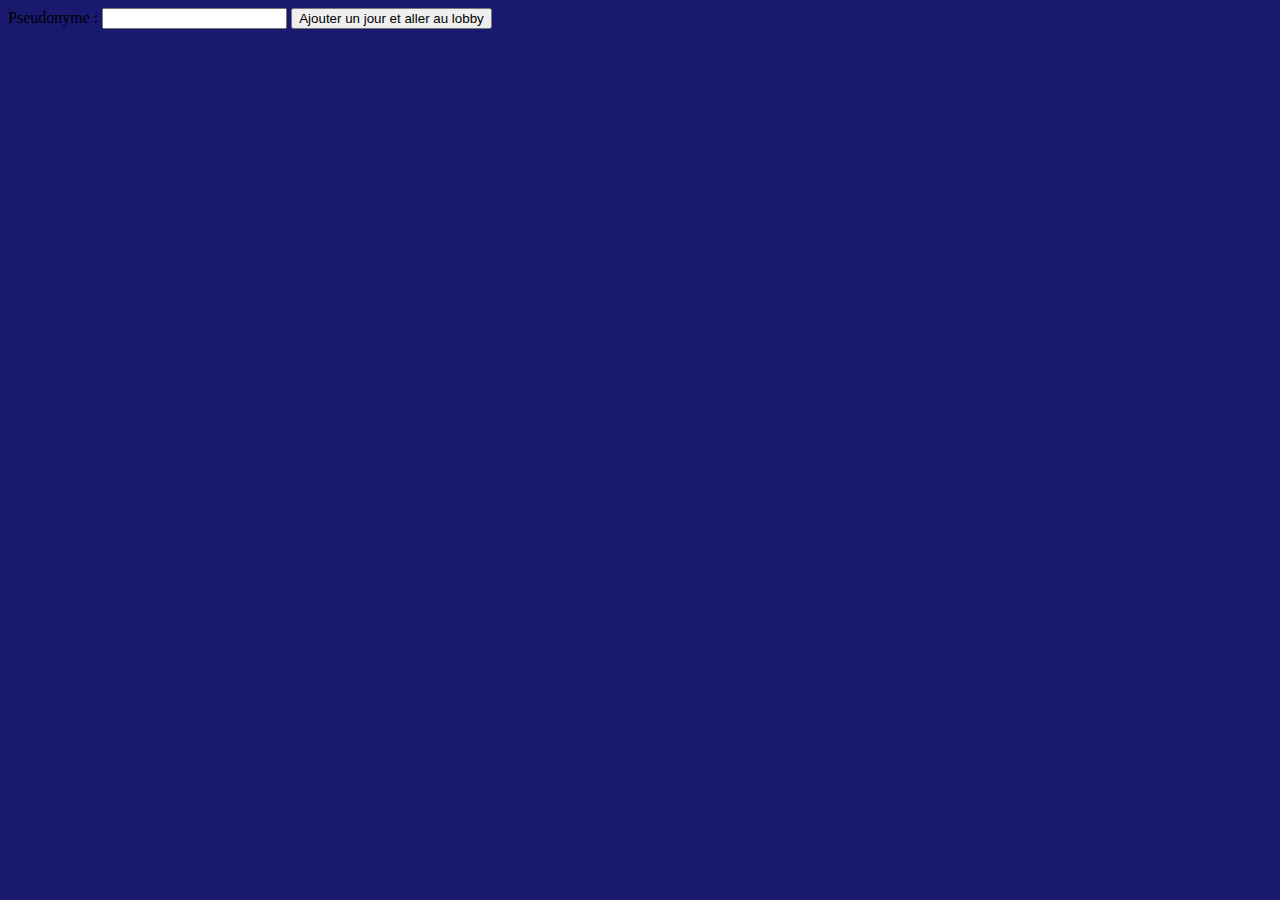
<file: html/index.html>
<!DOCTYPE html>
<html lang="fr">
<head>
    <meta charset="UTF-8">
    <title>Petit Bac</title>
    <link href="../Image/Logo/LEGO_logo.svg.png" rel="icon"> <!a modifier le logo c'est pour le teste>
    <meta name="keywords" content="petit bac, petit, bac, jeu en ligne, le petit bac, multijoueur"/>
    <meta name="theme-color" content="black">
    <meta name="title" content="Le Petit Bac en ligne"/>
    <meta name="description" content="Le petit bac version numérique ! Jouer avec vos amis ou avec des personnes tout autour du globe, affrontez vous pour gagner un maximum de point et être le meilleur joueur !"/>
    <link href="../CSS/style.css" rel="stylesheet">
    <meta name="author" content="Lucas M"/>
    <meta rel="apple-touch-icon" href="...">
    <link href="../python/index.py">
    <! rajouter meta property une fois avoir compris son utilité>
</head>
<body>
<div ID="root">
    <form method="post" action="/ajouter_jour">
        <!-- Champ de saisie pour le pseudonyme -->
        <label for="pseudonyme">Pseudonyme :</label>
        <input type="text" name="pseudonyme" required>

        <!-- Bouton pour déclencher l'ajout d'un jour -->
        <button type="submit">Ajouter un jour et aller au lobby</button>
    </form>
</div>

</body>
</html>
</file>
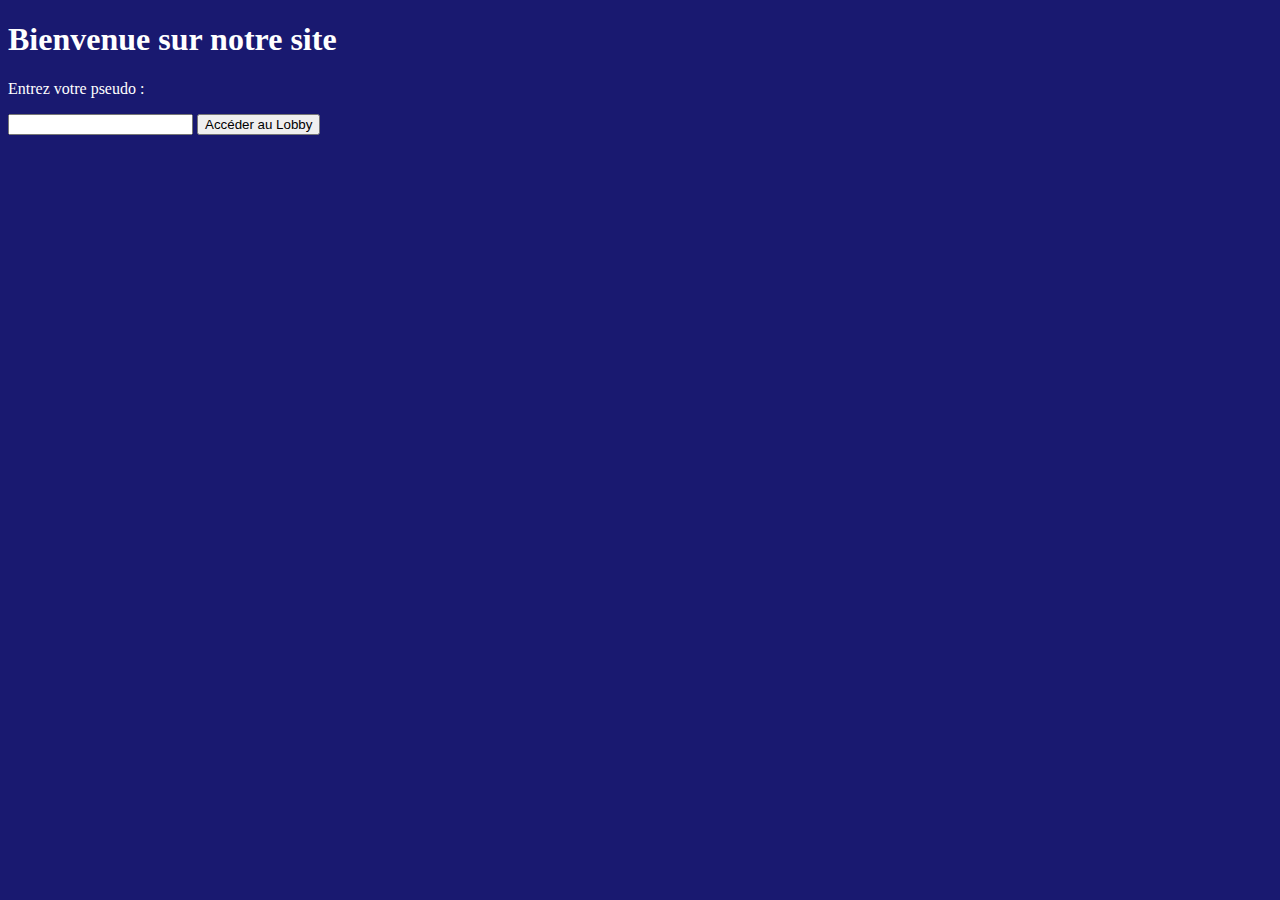
<file: p-tit-bac/html/index.html>
<!DOCTYPE html>
<html lang="fr">
<head>
    <meta charset="UTF-8">
    <title>Petit Bac</title>
    <link href="../Image/Logo/LEGO_logo.svg.png" rel="icon"> <!a modifier le logo c'est pour le teste>
    <meta name="keywords" content="petit bac, petit, bac, jeu en ligne, le petit bac, multijoueur"/>
    <meta name="theme-color" content="black">
    <meta name="title" content="Le Petit Bac en ligne"/>
    <meta name="description" content="Le petit bac version numérique ! Jouer avec vos amis ou avec des personnes tout autour du globe, affrontez vous pour gagner un maximum de point et être le meilleur joueur !"/>
    <link href="../CSS/style.css" rel="stylesheet">
    <meta name="author" content="Lucas M"/>
    <meta rel="apple-touch-icon" href="...">
    <link href="../python/index.py">
    <script type="texte/pyton" src="../python/index.py"></script>
    <! rajouter meta property une fois avoir compris son utilité>
</head>
<body>
<div ID="root">
    <h1>Bienvenue sur notre site</h1>
    <p>Entrez votre pseudo :</p>
    <input type="text" id="pseudoInput">
    <button onclick="redirectToLobby()">Accéder au Lobby</button>

    <script>
        function redirectToLobby() {
            // Récupérer le pseudo
            var pseudo = document.getElementById("pseudoInput").value;

            // Rediriger vers la page du lobby avec le pseudo comme paramètre
            window.location.href = "lobby.html?pseudo=" + encodeURIComponent(pseudo);
        }
    </script>
    
</div>
</body>
</html>
</file>
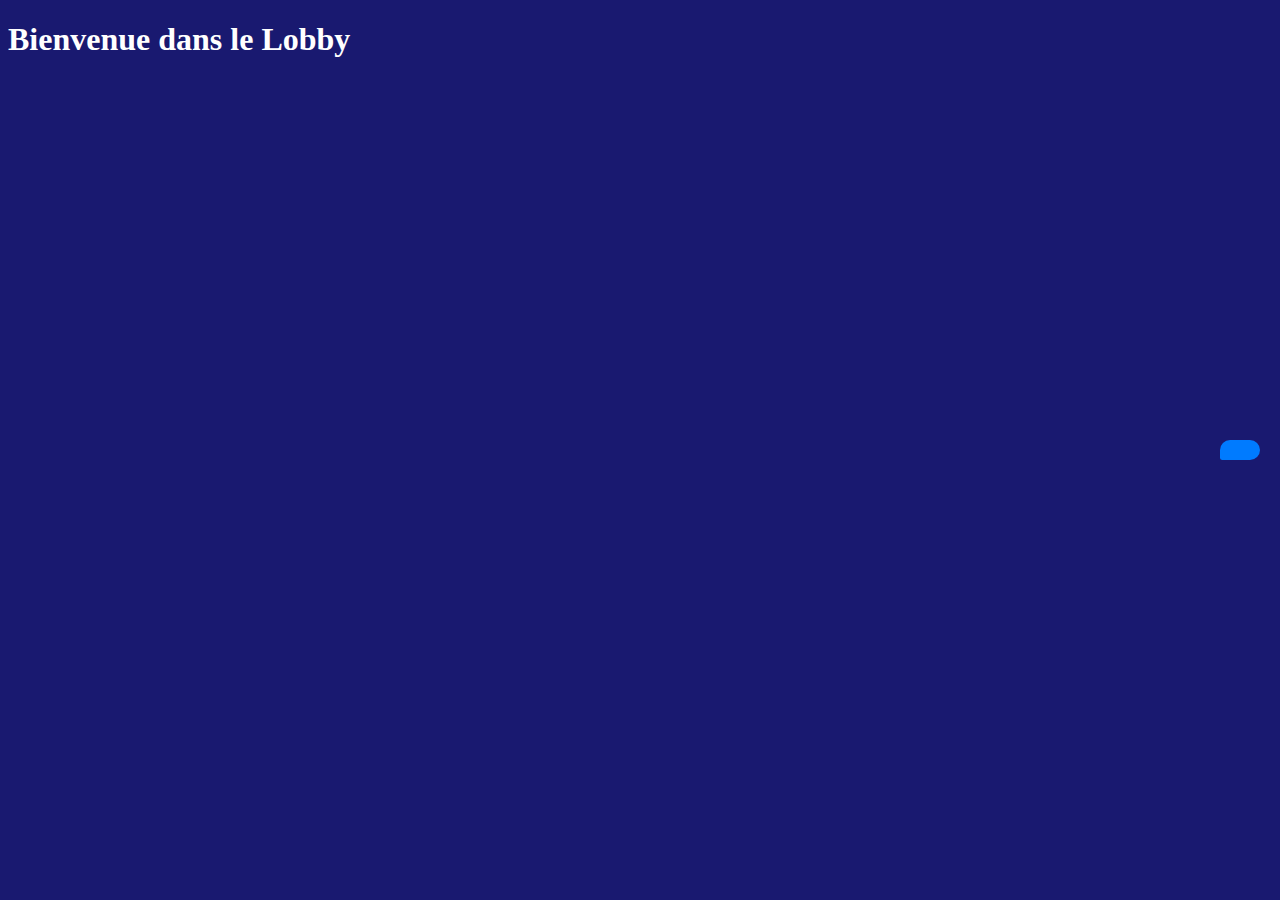
<file: p-tit-bac/html/lobby.html>
<!DOCTYPE html>
<html lang="fr">
<head>
    <meta charset="UTF-8">
    <title>Petit Bac</title>
    <link href="../Image/Logo/LEGO_logo.svg.png" rel="icon"> <!a modifier le logo c'est pour le teste>
    <meta name="keywords" content="petit bac, petit, bac, jeu en ligne, le petit bac, multijoueur"/>
    <meta name="theme-color" content="black">
    <meta name="title" content="Le Petit Bac en ligne"/>
    <meta name="description" content="Le petit bac version numérique ! Jouer avec vos amis ou avec des personnes tout autour du globe, affrontez vous pour gagner un maximum de point et être le meilleur joueur !"/>
    <link href="../CSS/style.css" rel="stylesheet">
    <meta name="author" content="Lucas M"/>
    <meta rel="apple-touch-icon" href="...">
    <script type="texte/pyton" src="../python/index.py"></script>
    <! rajouter meta property une fois avoir compris son utilité>
</head>
<body>
     <h1>Bienvenue dans le Lobby</h1>
    <div id="pseudoContainer">
        <!-- Pseudo affiché dynamiquement ici -->
    </div>

    <script>
        // Récupérer le pseudo de l'URL
        var urlParams = new URLSearchParams(window.location.search);
        var pseudo = urlParams.get('pseudo');

        // Créer un élément pour afficher le pseudo
        var pseudoElement = document.createElement('div');
        pseudoElement.classList.add('pseudo');
        pseudoElement.textContent = pseudo;

        // Ajouter l'élément au conteneur
        document.getElementById("pseudoContainer").appendChild(pseudoElement);
    </script>
</body>

</html>
</file>
<file: CSS/style.css>
body{
background-color: #191970;
}
.ID{
color:white;
}
</file>
<file: p-tit-bac/CSS/style.css>
body{
background-color: #191970;
color: white;
}
.ID{
color:white;
}

/* Styles pour la bulle du pseudo */
.pseudo {
    position: absolute;
    top: 50%;
    right: 20px;
    transform: translateY(-50%);
    background-color: #007bff;
    color: #fff;
    padding: 10px 20px;
    border-radius: 20px 20px 20px 5px;
    font-family: Arial, sans-serif;
}

/* Style pour la couronne du créateur */
.pseudo.creator {
    background-color: #ffc107; /* Couleur de la couronne */
}

/* Style pour le texte du créateur */
.pseudo.creator::after {
    content: "👑"; /* Unicode pour une couronne */
    margin-left: 5px;
}
</file>
